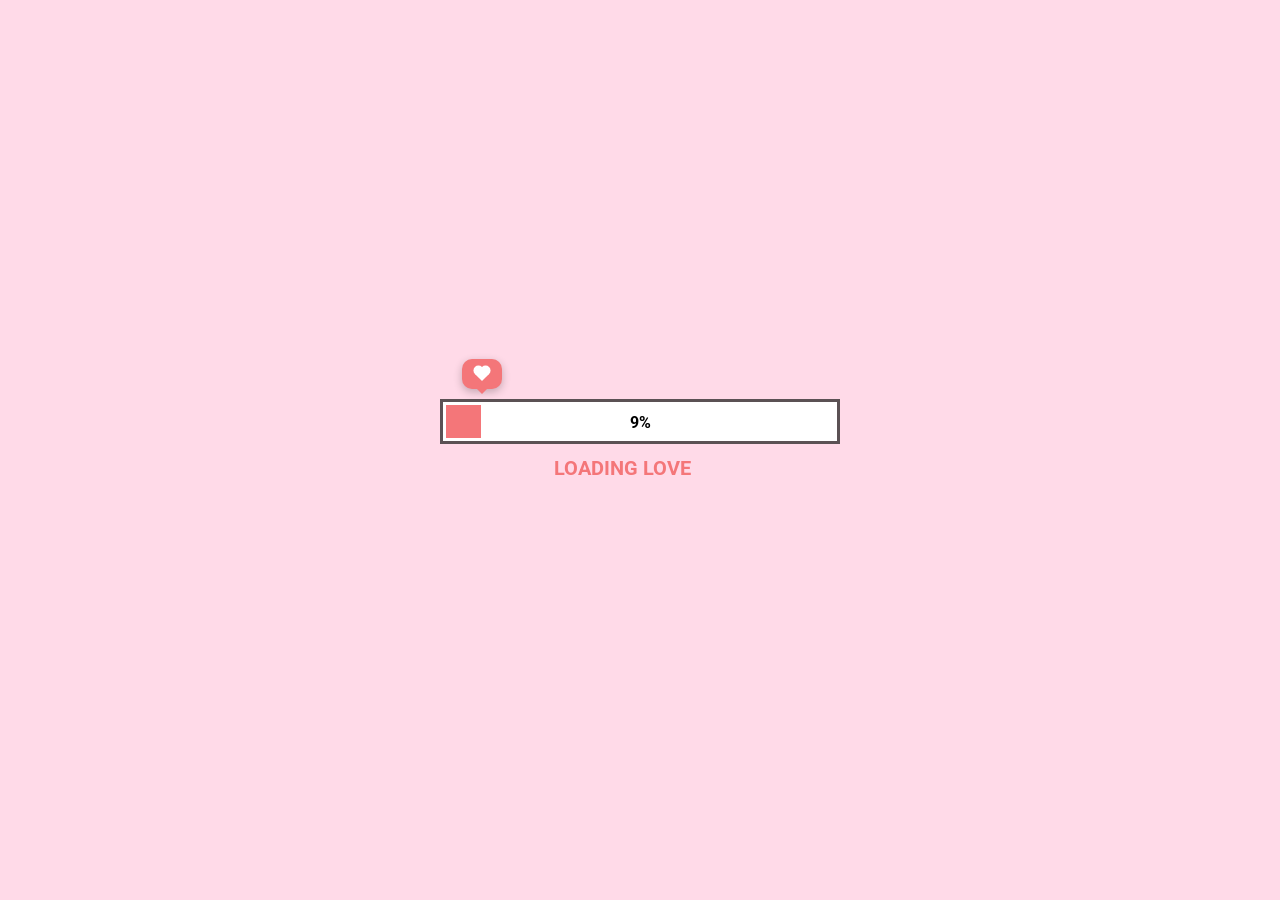
<file: index2.html>
<!DOCTYPE html>
<html lang="en">
<head>
    <meta charset="UTF-8">
    <meta name="viewport" content="width=device-width, initial-scale=1.0">
    <link rel="stylesheet" href="style1.css">
    <script src="app.js" defer></script>
    <title>Love</title>
</head>
<body>
    <div class="loading">
        <div class="boxHeartImg">
            <div class="heartItem item1">
                <img src="./image1/heart.png" alt="">
            </div>
            <div class="heartItem item2">
                <img src="./image1/heart.png" alt="">
            </div>              
            <div class="heartItem item3">
                <img src="./image1/heart.png" alt="">
            </div>
        </div>
        <div class="heartBox">
            <div class="heart"></div>
        </div>
        <div class="progress-bar">
            <div class="progress"></div>
            <div class="percent">100%</div>
        </div>
        <h2 class="textBox">
            <span class="textLoad">loading love</span>
            <span class="cricle1">.</span>
            <span class="cricle2">.</span>
            <span class="cricle3">.</span>
        </h2>
        <div class="buttonCLick">
            <img src="./image1/cursor.png" alt="">
            <div class="button">
                <p class="textBtn"></p>
            </div>
        </div>
    </div>
</body>
</html>
</file>
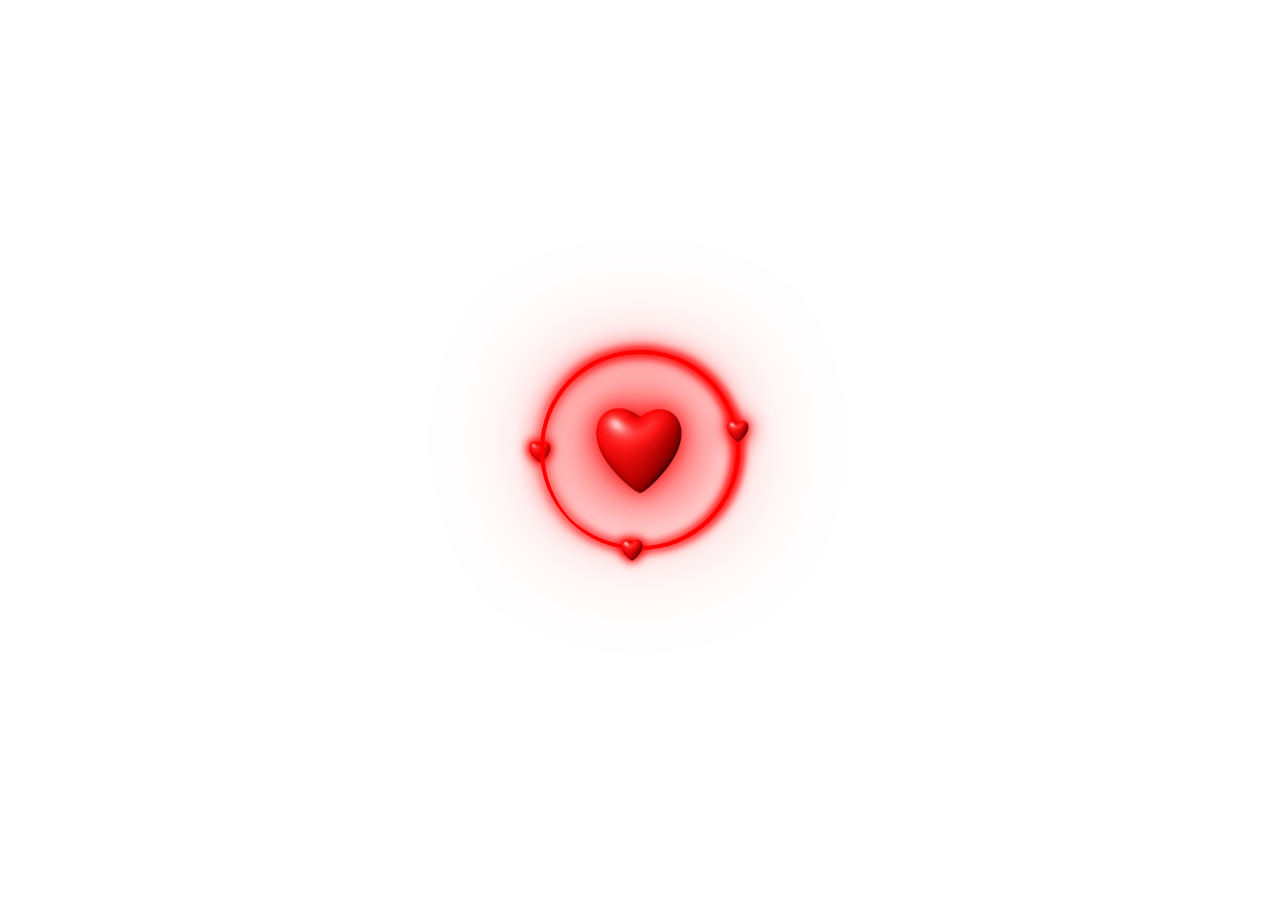
<file: mail.html>
<!DOCTYPE html>
<html lang="en">
<head>
    <meta charset="UTF-8">
    <meta http-equiv="X-UA-Compatible" content="IE=edge">
    <meta name="viewport" content="width=device-width, initial-scale=1.0">
    <link rel="website icon" type="png" href="image/traitym.png">
    <link rel="stylesheet" href="mail.css">
    <title>Gửi em!</title>
    <link rel="stylesheet" href="https://cdnjs.cloudflare.com/ajax/libs/font-awesome/6.3.0/css/all.min.css" integrity="sha512-SzlrxWUlpfuzQ+pcUCosxcglQRNAq/DZjVsC0lE40xsADsfeQoEypE+enwcOiGjk/bSuGGKHEyjSoQ1zVisanQ==" crossorigin="anonymous" referrerpolicy="no-referrer" />
</head>
<body>
    
    <div class="warpper preloading">
        <div class="box">
            <div class="mail">
                <div class="heart">
                    <img src="image/tym.png" alt="">
                    <img src="image/tym.png" alt="">
                    <img src="image/tym.png" alt="">
                    <img src="image/tym.png" alt="">
                    <img src="image/tym.png" alt="">
                </div>
                <div class="content">
                    <div class="title">
                        <h2>Gửi em!</h2>
                    </div>
                    <p>
                        Cậu vẫn luôn không biết được tình cảm tôi 
                        dành cho cậu. Tôi thích cậu có trời biết,
                         đất biết, mọi người đều biết chỉ có riêng 
                         câu là không biết, cậu có bao giờ nghĩ cậu
                          ngốc nghếch lắm không? Lúc cậu vui, cậu sẽ 
                          nói chuyện vui vẻ với tôi, lúc cậu buồn thì 
                          tôi lại chẳng dám hé răng nửa lời hỏi han. Làm 
                          bạn với cậu là điều mà tôi hận nhất trong cuộc đời. 
                          Tới bao giờ tôi mới có đủ can đảm phá vỡ cái vỏ bọc 
                          mang tên tình bạn này mà bày tỏ tình cảm của tôi với cậu?
                    </p>
                    <button class="custom-button" class="animate-button"
                     style="display:block; margin:0 auto;">click tại đây</button>
                </div>
            </div>
        </div>
        <div class="loader-wrapper">
            <div class="loader">
                <div class="inner one" style="--i:1;"></div>
                <div class="inner two" style="--i:1;"></div>
                <div class="inner three" style="--i:1;"></div>
                <div class="box-heart">
                    <div class="heartLoader"></div>
                </div>
            </div>
        </div>
    </div>
    <audio src="sound/Chi-Muon-Ben-Em-That-Gan.mp3" autoplay></audio>
</body>
<script type="text/javascript" src="https://code.jquery.com/jquery-3.6.3.min.js"></script>
    <script>
        $(window).on('load', function(event){
        $('body').removeClass('preloading');
        $('.loader-wrapper').delay(1000).fadeOut('fast');
    });
    </script>
    <script src="script.js"></script>
</html>
</file>
<file: style1.css>
@import url('https://fonts.googleapis.com/css2?family=Roboto:wght@500&display=swap');
*{
    padding: 0;
    margin: 0;
    box-sizing: border-box;
}
body{
    background: rgb(255, 218, 232);
    display: flex;
    justify-content: center;
    align-items: center;
    min-height: 100vh;
}
.loading{
    position: relative;
    display: flex;
    justify-content: center;
    align-items: center;
    flex-direction: column;
}
.loading .boxHeartImg{
    position: absolute;
    width: 100%;
    top: -40px;
    display: flex;
    justify-content: space-between;
}
.heartItem.item1{
    position: relative;
    left: -4%;
    transform: scale(0);
}
.heartItem.item2{
    position: relative;
    left: 4%;
    transform: scale(0);
}
.heartItem.item3{
    position: relative;
    right: -6%;
    transform: scale(0);
}
/* animation: love1 5s infinite ease-in 1s; */
/* @keyframes love1{
    0%{
        opacity: 0;
        transform: scale(0.2) rotate(0deg) translate3d(100px, 0, 0);
    }
    50%{
        opacity: 1;
    }
    100%{
        opacity: 0;
        transform: scale(0.8) rotate(-40deg) translate3d(-50px, -400px, 0);
    }
} */
@keyframes heartScale{
    0%{
        transform: scale(0);
    }
    30%{
        transform: scale(1.2);
    }
    50%,100%{
        transform: scale(1);
    }
}
.heartItem.item1 img{
    width: 40px;
}
.heartItem.item2 img{
    width: 50px;
    transform: translateY(-10px);
}
.heartItem.item3 img{
    width: 60px;
    transform: translateY(-20px);
}
.heartItem::before{
    position: absolute;
    content: '';
    width: 3px;
    height: 40px;
    background-color: rgb(91,81,84);
    left: 51%;
    top: 10px;
    transform: translateX(-50%);
    z-index: -1;
}
.progress-bar{
    position: relative;
    width: 400px;
    height: 45px;
    background: #fff;
    padding: 3px;
    border: 3px solid rgb(91,81,84);
    display: flex;
}
.progress{
    width: 0px;
    height: 100%;
    background-color: rgb(244,118,121);
    left: 0;
    transition: 0.1s;
}
.percent{
    position: absolute;
    top: 50%;
    left: 50%;
    transform: translate(-50%, -50%);
    font-weight: bold;
    font-family: 'Roboto', sans-serif;
}
.loading .textBox{
    transition: 0.5s;
    margin-top: 10px;
}
.loading .textLoad{
    font-family: 'Roboto', sans-serif;
    color: rgb(244,118,121);
    font-family: 500;
    font-size: 20px;
    text-transform: uppercase;
}
.loading h2 .cricle1, .cricle2, .cricle3{
    color: rgb(244,118,121);
    opacity: 0;
}
.cricle1{
    animation: 1s .25s cricle linear infinite;
}
.cricle2{
    animation: 1s .5s cricle linear infinite;
}
.cricle3{
    animation: 1s .75s cricle linear infinite;
}
@keyframes cricle{
    0%{
        opacity: 0;
    }
    50%{
        opacity: 1;
    }
    100%{
        opacity: 0;
    }
}
.button{
    position: relative;
    width: 10px;
    height: 10px;
    background: #fff;
    border-radius: 50%;
    transition: 0.5s;
    transform: scale(0);
    display: flex;
    justify-content: center;
    align-items: center;
    font-family: 'Roboto', sans-serif;
    cursor: pointer;
    font-weight: bold;
    letter-spacing: 1px;
}
.buttonCLick{
    position: relative;
    display: flex;
    height: 40px;
    align-items: center;
    margin-top: -20px;
    filter: drop-shadow(rgba(0, 0, 0, 0.25) 1.95px 1.95px 2.6px);
}
.buttonCLick img{
    opacity: 0;
    width: 25px;
    position: absolute;
    margin-left: -20px;
    transform: translateX(-20px) rotate(90deg);
    animation: 1s cursor infinite linear;
}
@keyframes cursor{
    0%{
        transform: translateX(-20px) rotate(90deg);
    }
    50%{
        transform: translateX(-10px) rotate(90deg);
    }
}
.heartBox{
    position: absolute;
    top: -40px;
    left: -3.2%;
    width: 40px;
    height: 30px;
    border-radius: 10px;
    background-color: rgb(244,118,121);
    display: flex;
    justify-content: center;
    align-items: center;
    box-shadow: rgba(0, 0, 0, 0.24) 0px 3px 8px;
    transition: 0.1s;
}
.heartBox::before{
    content: "";
    position: absolute;
    top: 100%;
    left: 50%;
    margin-left: -5px;
    border-width: 5px;
    border-style: solid;
    border-color: rgb(244,118,121) transparent transparent transparent;
}
.heartBox .heart{
    position: relative;
    width: 10px;
    height: 10px;
    background-color: #fff;
    transform: rotate(45deg);
}
.heartBox .heart::before{
    position: absolute;
    content: '';
    width: 100%;
    height: 100%;
    background-color: #fff;
    right: 50%;
    border-radius: 50%;
}
.heartBox .heart::after{
    position: absolute;
    content: '';
    width: 100%;
    height: 100%;
    background-color: #fff;
    bottom: 50%;
    border-radius: 50%;
}

/* reponsive */
@media(max-width: 767px) {
    .progress-bar{
        width: 340px;
    }
}
</file>
<file: mail.css>
@import url('https://fonts.googleapis.com/css2?family=Dancing+Script:wght@700&display=swap');
*{
    padding: 0;
    margin: 0;
    box-sizing: border-box;
}
body{
    position: absolute;
    width: 100%;
    height: 100%;
}
.warpper{
    width: 100%;
    height: 100%;
    background: url(image/bgrMail.jpg);
    background-repeat: no-repeat;
    background-size: cover;
    background-position: center;
    display: flex;
    justify-content: center;
    align-items: center;
}
.box{
    position: relative;
    width: 600px;
    height: 350px;
    background: rgba(253,233,234,0.9);
    border-radius: 5px;
    box-shadow: 3px 3px 3px rgba(0,0,0,0.3);
    display: flex;
    justify-content: center;
    align-items: center;
}
.mail{
    width: 550px;
    height: 300px;
    border: 2px dashed rgb(167,32,71);
    border-radius: 15px;
}
.heart{
    position: absolute;
    width: 100%;
    height: 100%;
}
.heart img:nth-child(1){
    position: absolute;
    width: 50px;
    transform: rotate(-25deg) translate(10px, 10px);
}
.heart img:nth-child(2){
    position: absolute;
    width: 30px;
    transform: rotate(-5deg) translate(3px, 50px);
}
.heart img:nth-child(3){
    position: absolute;
    width: 30px;
    transform: rotate(5deg) translate(70px, 5px);
}
.heart img:nth-child(4){
    position: absolute;
    width: 50px;
    right: 60px;
    bottom: 60px;
    transform: rotate(25deg);
}
.heart img:nth-child(5){
    position: absolute;
    width: 30px;
    right: 110px;
    bottom: 80px;
    transform: rotate(5deg);
}
.content{
    position: relative;
    width: 100%;
    height: 100%;
}
.content .title{
    display: flex;
    justify-content: center;
    align-items: center;
    width: 100%;
    height: 50px;
    overflow: hidden;
}
.content .title h2{
    font-family: 'Dancing Script', cursive;
    font-size: 35px;
    color: rgb(181,12,17);
    opacity: 0;
    transform: translateY(-40px);
    transition: 2s;
}
.warpper:hover .title h2{
    opacity: 1;
    transform: translateY(0px);
}
.content p{
    padding: 0px 45px;
    font-size: 20px;
    font-family: 'Dancing Script', cursive;
    opacity: 0;
    transition: all 1s;
}
.warpper:hover .content p{
    animation: text1 2s forwards ease-in-out 1s;
}
@keyframes text1{
    0%{
        opacity: 0;
    }
    100%{
        opacity: 1;
    }
}
.loader-wrapper{
    position: fixed;
    width: 100%;
    height: 100%;
    background: #fff;
    top: 0;
    left: 0;
    z-index: 100000000000;
}
.loader {
    position: absolute;
    top: 50%;
    left: 50%;
    width: 200px;
    height: 200px;
    border-radius: 50%;
    perspective: 800px;
    display: flex;
    justify-content: center;
    align-items: center;
    transform: translate(-50%, -50%);
}
.box-heart {
  width: 100%;
  height: 100%;
  display: flex;
  justify-content: center;
  align-items: center;
  animation: loaderElectron 0.5s alternate infinite;
  z-index: -1;
}
.heartLoader{
  position: absolute;
  background: url('image/traitym.png');
  background-size: cover;
  width: 120px;
  height: 120px;
  filter: drop-shadow(0 0 10px red) drop-shadow(0 0 40px red) drop-shadow(0 0 60px red);
}

@keyframes loaderElectron{
  0%{
    transform: scale(0.9);
  }
  100%{
    transform: scale(1.1);
  }
}
.inner {
    position: absolute;
    box-sizing: border-box;
    width: 100%;
    height: 100%;
    border-radius: 50%;  
  }
  
  .inner.one {
    left: 0%;
    top: 0%;
    animation: rotate-one calc(var(--i) * 1s) linear infinite;
    border-bottom: 4px solid red;
    border-right: 4px solid red;
    filter: drop-shadow(0 0 5px red) drop-shadow(0 0 5px red);
  }
  .inner.one::before {
    position: absolute;
    content: '';
    background: url('image/traitym.png');
    background-size: cover;
    width: 30px;
    height: 30px;
    z-index: 10000000s;
    top: 40%;
    transform: translate(-50%, 30%);
  }
  .inner.two {
    right: 0%;
    top: 0%;
    animation: rotate-two calc(var(--i) * 1s) linear infinite;
    border-right: 4px solid red;
    border-top: 4px solid red;
    filter: drop-shadow(0 0 5px red) drop-shadow(0 0 5px red);
  }
  .inner.two::before {
    position: absolute;
    content: '';
    background: url('image/traitym.png');
    background-size: cover;
    width: 30px;
    height: 30px;
    right: 50%;
    bottom: 0;
    transform: translate(30%, 50%);
  }
  .inner.three {
    right: 0%;
    bottom: 0%;
    animation: rotate-three calc(var(--i) * 1s) linear infinite;
    border-top: 4px solid red;
    border-left: 4px solid red;
    filter: drop-shadow(0 0 5px red) drop-shadow(0 0 10px red);
  }
  .inner.three::before {
    position: absolute;
    background: url('image/traitym.png');
    background-size: cover;
    width: 30px;
    height: 30px;
    content: '';
    right: 2px;
    top: 50%;
    transform: translate(50%, -120%);
  }
  @keyframes rotate-one {
    0% {
      transform: rotateX(35deg) rotateY(-45deg) rotateZ(0deg);
    }
    100% {
      transform: rotateX(35deg) rotateY(-45deg) rotateZ(360deg);
    }
  }
  @keyframes rotate-two {
    0% {
      transform: rotateX(50deg) rotateY(10deg) rotateZ(0deg);
    }
    100% {
      transform: rotateX(50deg) rotateY(10deg) rotateZ(360deg);
    }
  }
  @keyframes rotate-three{
    0% {
      transform: rotateX(35deg) rotateY(55deg) rotateZ(0deg);
    }
    100% {
      transform: rotateX(35deg) rotateY(55deg) rotateZ(360deg);
    }
  }
  
  .animate-button {
    display: inline-block;
    padding: 10px 20px;
    background-color: #4CAF50;
    color: white;
    font-size: 16px;
    border: none;
    border-radius: 4px;
    animation-name: zoomIn;
    animation-duration: 0.3s;
    animation-fill-mode: forwards;
  }
  
  @keyframes zoomIn {
    from {
      transform: scale(1);
    }
    to {
      transform: scale(1.2);
    }
  }
  
  .custom-button {
    display: inline-block;
    padding: 10px 20px;
    background-color: #af4c84;
    color: white;
    font-size: 16px;
    border: none;
    border-radius: 4px;
    transition: background-color 0.3s ease;
  }
  
  .custom-button:hover {
    background-color: #ff00b3;
  }
</file>
